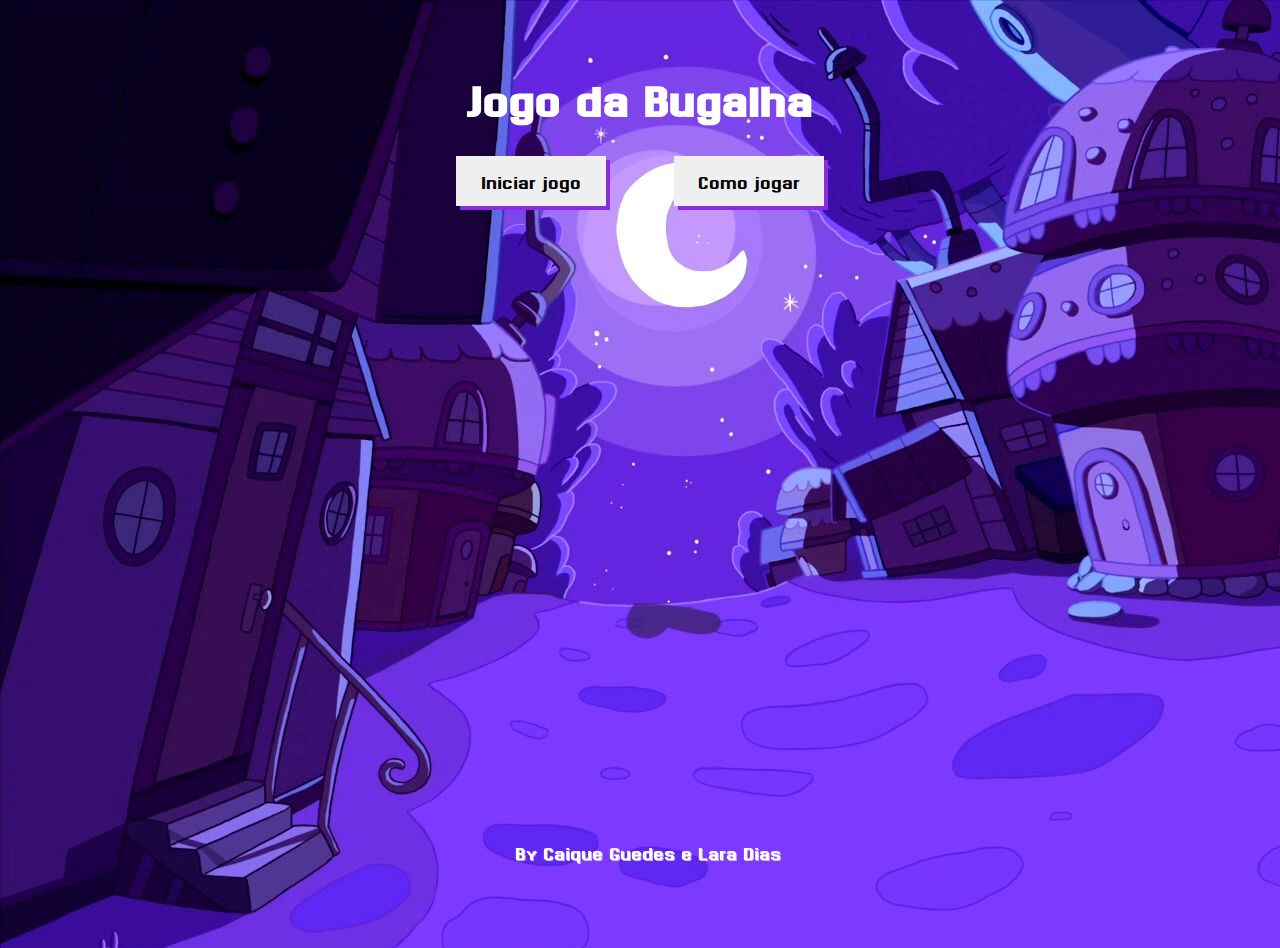
<file: index.html>
<!DOCTYPE html>
<html lang="pt">
<head>
    <meta charset="UTF-8">
    <meta name="viewport" content="width=device-width, initial-scale=1.0">
    <link rel="stylesheet" href="estilo/style.css">

    <link rel="preconnect" href="https://fonts.googleapis.com">
    <link href="https://fonts.googleapis.com/css2?family=Dhurjati&display=swap" rel="stylesheet">

    <title>Jogo da Bugalha</title>

</head>
<body>
    <main>
        <h1>Jogo da Bugalha</h1>

        <div>
            <button onclick="location.href='jogo.html'">Iniciar jogo</button>
            <button onclick="location.href='instrucoes.html'">Como jogar</button>
        </div>

        <footer>
            <p>By Caique Guedes e Lara Dias</p>
        </footer>
    </main>
</body>
</html>
</file>
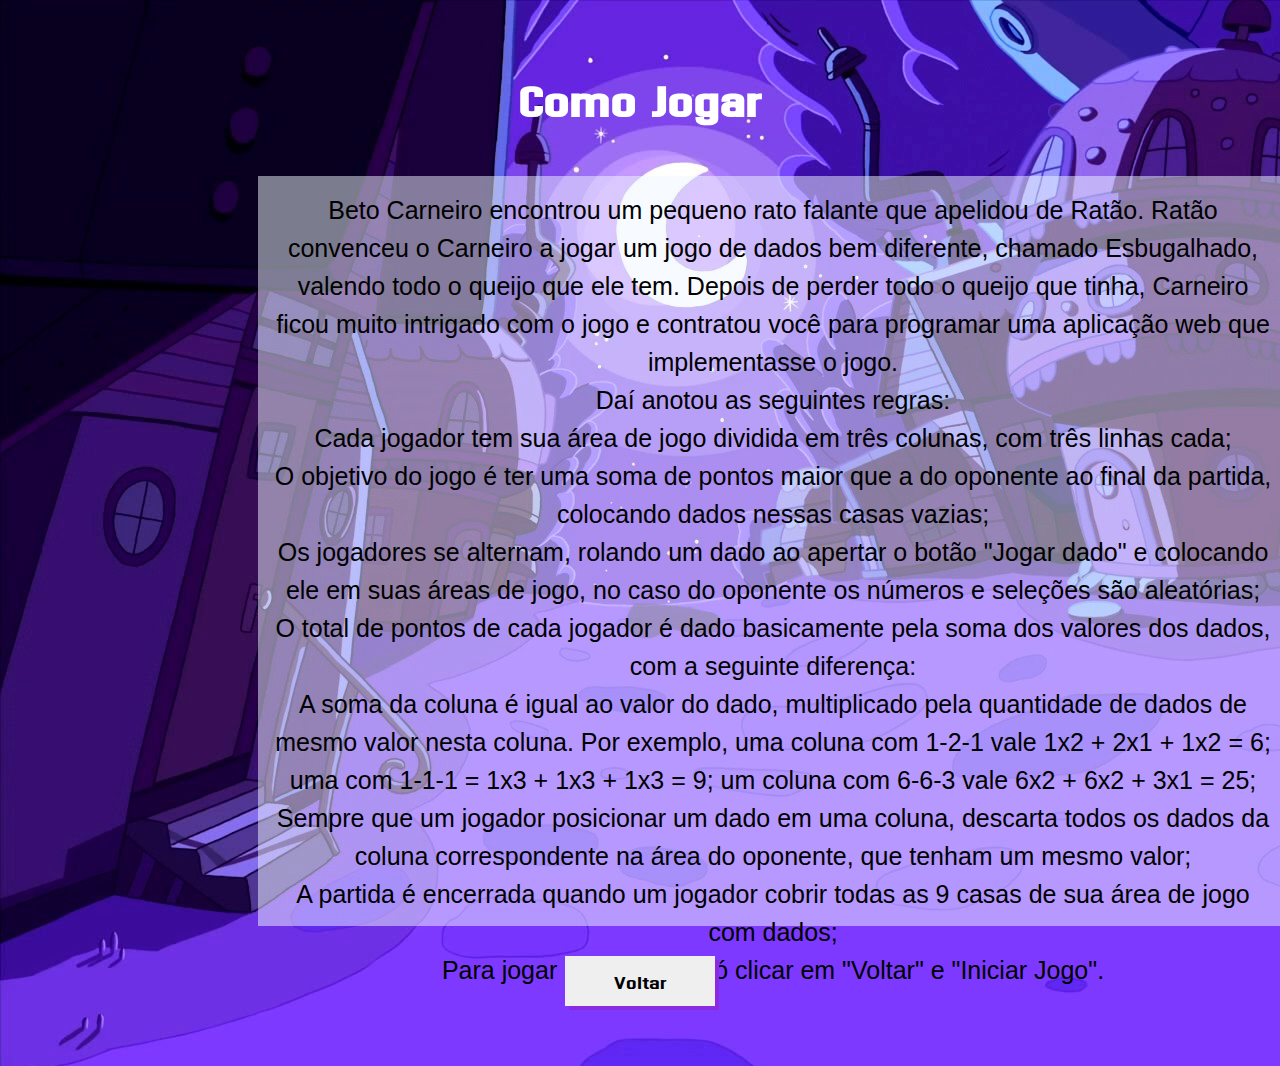
<file: instrucoes.html>
<!DOCTYPE html>
<html lang="pt">
<head>
    <meta charset="UTF-8">
    <meta name="viewport" content="width=device-width, initial-scale=1.0">
    <link rel="stylesheet" href="estilo/style.css">

    <link rel="preconnect" href="https://fonts.googleapis.com">
    <link href="https://fonts.googleapis.com/css2?family=Dhurjati&display=swap" rel="stylesheet">

    <title>Jogo da Bugalha</title>
</head>
<body>
    <main>
        <h1>Como Jogar</h1>
            <p id="instrucao">Beto Carneiro encontrou um pequeno rato falante que apelidou de Ratão. Ratão convenceu o Carneiro a jogar um jogo de dados bem diferente, chamado Esbugalhado, valendo todo o queijo que ele tem. Depois de perder todo o queijo que tinha, Carneiro ficou muito intrigado com o jogo e contratou você para programar uma aplicação web que implementasse o jogo. 
                Daí anotou as seguintes regras:
                Cada jogador tem sua área de jogo dividida em três colunas, com três linhas cada;
                O objetivo do jogo é ter uma soma de pontos maior que a do oponente ao final da partida, colocando dados nessas casas vazias;
                Os jogadores se alternam, rolando um dado ao apertar o botão "Jogar dado" e colocando ele em suas áreas de jogo, no caso do oponente os números e seleções são aleatórias;
                O total de pontos de cada jogador é dado basicamente pela soma dos valores dos dados, com a seguinte diferença:
                    A soma da coluna é igual ao valor do dado, multiplicado pela quantidade de dados de mesmo valor nesta coluna. Por exemplo, uma coluna com 1-2-1 vale 1x2 + 2x1 + 1x2 = 6; uma com 1-1-1 = 1x3 + 1x3 + 1x3 = 9; um coluna com 6-6-3 vale 6x2 + 6x2 + 3x1 = 25;
                    Sempre que um jogador posicionar um dado em uma coluna, descarta todos os dados da coluna correspondente na área do oponente, que tenham um mesmo valor;
                    A partida é encerrada quando um jogador cobrir todas as 9 casas de sua área de jogo com dados;
                    Para jogar novamente, só clicar em "Voltar" e "Iniciar Jogo".
            </p>
        <button onclick="location.href='index.html'">Voltar</button>
    </main>
    
</body>
</html>
</file>
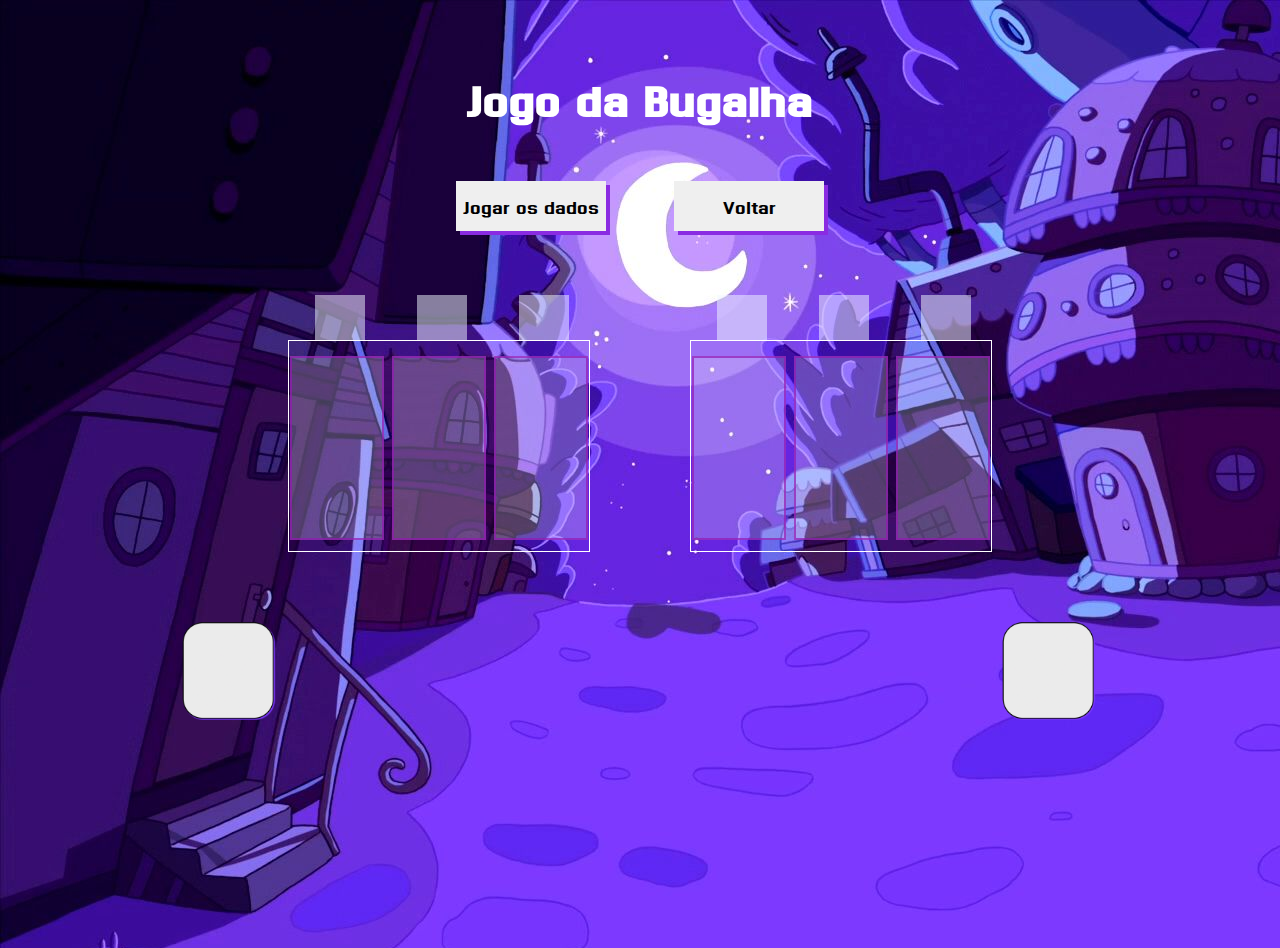
<file: jogo.html>
<!DOCTYPE html>
<html lang="pt">
<head>
    <meta charset="UTF-8">
    <meta name="viewport" content="width=device-width, initial-scale=1.0">
    <link rel="stylesheet" href="estilo/style.css">
    <link rel="stylesheet" href="estilo/dado.css">
    <link rel="stylesheet" href="estilo/campoDeBatalha.css">


    <link rel="preconnect" href="https://fonts.googleapis.com">
    <link href="https://fonts.googleapis.com/css2?family=Dhurjati&display=swap" rel="stylesheet">

    <title>Jogo da Bugalha</title>
</head>
<body>
    <main>
        <h1>Jogo da Bugalha</h1>
            <p id="sorteado">
                <img src="imagens/0.png" alt="Dado" id='imgDado'> 
            </p>

            <p id="sorteadoOponente">
                <img src="imagens/0.png" alt="DadoOponente" id='imgDadoOponente'> 
            </p>

        <button id="btnJogar">Jogar os dados</button>
        <button onclick="location.href='index.html'">Voltar</button>
        
        <div class="campo">
        <section id="jogador" class="cOponente">
            <p id="ponto1" class="ponto"></p>
            <ol id="listaTorre1"></ol>
            <p id="ponto2" class="ponto"></p>
            <ol id="listaTorre2"></ol> 
            <p id="ponto3" class="ponto"></p>
            <ol id="listaTorre3"></ol> 
        </section>
            
        <section id="oponente">
            <p id="pontoOponente1" class="ponto"></p>
            <ol id="listaTorreOponente1"></ol>
            <p id="pontoOponente2" class="ponto"></p>
            <ol id="listaTorreOponente2"></ol> 
            <p id="pontoOponente3" class="ponto"></p>
            <ol id="listaTorreOponente3"></ol> 
        </section>
        </div>
         
    </main>
    
    <script src="main.js" type="module"></script>
    <script src="jogo.js" type="module"></script>
    <script src="pontos.js" type="module"></script>
</body>
</html>
</file>
<file: estilo/style.css>
/*principal*/
*{
    padding: 0;
    border: 0;
    text-align: center;
    justify-content: center;
    align-items: center;
}

body{
    height: 100vh;
    background-image: url('../imagens/planoDeFundo.jpg');
    font-family: 'Dhurjati', sans-serif;
    font-size: 30px;
}

h1{
    font-size: 60px;
    color: white;
    margin-bottom: 0;
}

p{
    font-size: 25px;
}

footer{
    padding: 0;  
    position: fixed;
    font-size: 20px;
    bottom: 0;
    width: 100%;
    color: white;
    text-shadow: 1px 1px 0 thistle;
}

/*botoes*/
button{
    display: inline-block;
    width: 150px;
    height: 50px;
    font-size: 25px;
    margin-bottom: 60px;
    margin-inline: 30px;
    box-shadow: 4px 4px 0 blueviolet;
    font-family: inherit;
    cursor:pointer;
}

button:hover{
    transform: scale(1.10);
}

/*instrução*/
#instrucao{
    width: 1000px;
    height: 720px;
    padding: 15px;
    margin-left: 250px;
    line-height: 38px;
    white-space: pre-line;
    background-color: rgba(240, 248, 255, 0.503);
    font-family:'Gill Sans', 'Gill Sans MT', Calibri, 'Trebuchet MS', sans-serif;
}
</file>
<file: estilo/dado.css>
/*estiliza o dado*/
#imgDado{
    width: 100px;
    position: fixed;
    bottom: 180px;
    left: 180px;
    transform-origin: left bottom;
}

#imgDadoOponente{
    width: 100px;
    position: fixed;
    bottom: 180px;
    right: 180px;
    transform-origin: left bottom;
}


/*anima o dado*/
@keyframes mover {
    0% {
        transform: translateY(0px); /*move y na vertical*/
        transform: rotate(45deg); /*roda 90°*/
        opacity: 0;
    }
    50% {
        transform: scale(50%); /*diminui o tamanho*/
    }
    100% {
        transform: translateY(-15px); /*move y na vertical*/
        transform: rotate(-45deg); /*roda -90°*/
        opacity: 1;
    }
}

.animar {
    animation: mover 0.5s infinite alternate;
}
</file>
<file: estilo/campoDeBatalha.css>
/*estiliza campo*/
.campo {
    display: flex;
    align-items: center;
    justify-content: center;
    height: 310px;
}

/*estiliza campo jogador*/
#jogador{
    display: inline-block;
    border: 1px solid white;
    width: 300px;
    height: 210px;
    cursor: pointer;
}

/*estiliza campo oponente*/
#oponente{
    display: inline-block;
    margin-left: 100px;
    border: 1px solid white;
    width: 300px;
    height: 210px;
    cursor: pointer;
}

/*pontuação de cada coluna*/
.ponto{
    margin-left: 25px;
    width: 50px;
    height: 45px;
    display: inline-block;
    top: 270px;
    position: absolute;
    background-color: rgba(240, 248, 255, 0.512);
}

/*torres-colunas */
ol{
    margin-top: 15px;
    margin-left: 0;
    list-style-type: none;
    display: inline-block;
    width: 90px;
    height: 180px;
    border: 2px solid rgba(148, 26, 179, 0.705);
    background-color: rgba(240, 248, 255, 0.247);
    position: relative;
}

/*mensagem final*/
.final {
    width: 500px;
    height: 100px;
    background-color: #692c7aa0; /* Cor de fundo verde, ajuste conforme necessário */
    border: 1px solid white;
    color: white;
    text-align: center;
    line-height: 100px; /* Centraliza verticalmente o texto */
    position: fixed;
    top: 50%;
    left: 50%;
    transform: translate(-50%, -50%);
}
</file>
